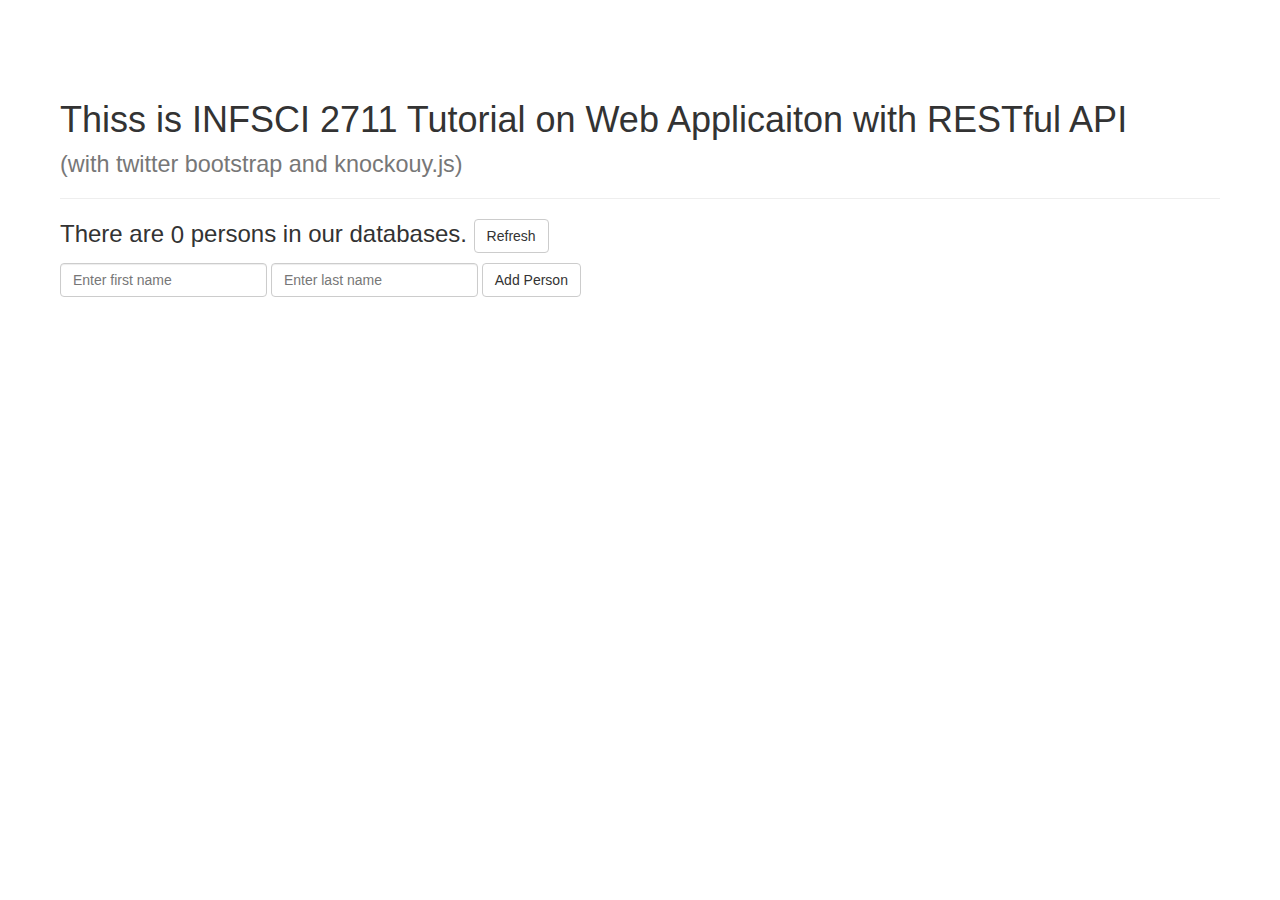
<file: client/index.html>
<!DOCTYPE html>
<html>
<head>
	<title>INFSCI 2711 Web Tutorial</title>

	<meta charset="utf-8">
	<meta name="viewport" content="width=device-width, initial-scale=1.0">
	<link href="css/bootstrap.min.css" rel="stylesheet" media="screen">
</head>
<body style="margin: 60px;">
	<div class="row">

		<div class="col-md-12">

			<div class="page-header">
			  <h1>Thiss is INFSCI 2711 Tutorial on Web Applicaiton with RESTful API <br/><small>(with twitter bootstrap and knockouy.js)</small></h1>
			</div>

			<div id="personsContainer">
				<h3>
		        	There are <span data-bind="text: people().length"></span> persons in our databases.
		        	<button class="btn btn-default" data-bind="click: findAll">Refresh</button>
		    	</h3> 

		    	<form class="form-inline">
					<!-- ko with: newPerson -->

					<input class="form-control" placeholder="Enter first name" data-bind="textInput: firstName">
					<input class="form-control" placeholder="Enter last name" data-bind="textInput: lastName">

					<!-- /ko -->

					<button type="submit" class="btn btn-default" data-bind="click: addPerson">Add Person</button>
				</form>

		    	<!-- ko if: people().length > 0 -->

		    	<table class="table table-striped table-hover">
		            <thead>
		                <tr>  
		                	<th>#</th>
		                    <th>First Name</th>
		                    <th>Last Name</th>                         
		                </tr> 
		            </thead> 
		            <tbody data-bind="foreach: people">
		                <tr>  
		                	<td data-bind="text: $index"></td> 
		                    <td data-bind="text: firstName"></td>  
		                    <td data-bind="text: lastName"></td>
		                </tr>     
		            </tbody>
		        </table>  

		        <!-- /ko -->

			</div>

		</div>

	</div>
	
    <script type="text/javascript" src="javascripts/jquery-2.1.3.min.js"></script>
    <script type="text/javascript" src="javascripts/bootstrap.min.js"></script>
    <script type="text/javascript" src="javascripts/knockout-3.2.0.js"></script>
    <script type="text/javascript" src="javascripts/knockout_models/personViewModel.js"></script>
</body>
</html>
</file>
